<file: index.html>
<!DOCTYPE html>
<html lang="en">
<head>
    <meta charset="UTF-8">
    <meta http-equiv="X-UA-Compatible" content="IE=edge">
    <meta name="viewport" content="width=device-width, initial-scale=1.0">
    <link rel="stylesheet" type="text/css" href="style.css" />

</head>
<style>
    body {
      background-color: rgb(44, 98, 130);
      background-repeat: no-repeat;
      background-attachment: fixed;
      background-position: center;
      background-size: 40% 50%
    }
</style>

<body>
  <script src="spel.js"></script>
  
    <a href="mijngame.html"></a>
    <a href="spel.js"></a>
 
    <ul>
   
       
        <div class="topnav" id="myTopnav">
         
            <div class="dropdown">
              <button class="dropbtn">Eren
                <i class="fa fa-caret-down"></i>
              </button>
              <div class="dropdown-content">
                <a href="favogames.html">Favo Games</a>
                <a href="mijngame.html"> mijn game</a> 
                <a href="portfolio.html">Portfolio</a>
                <a href="uitleg.html">uitleg</a>


             
</body>
</html>
</file>
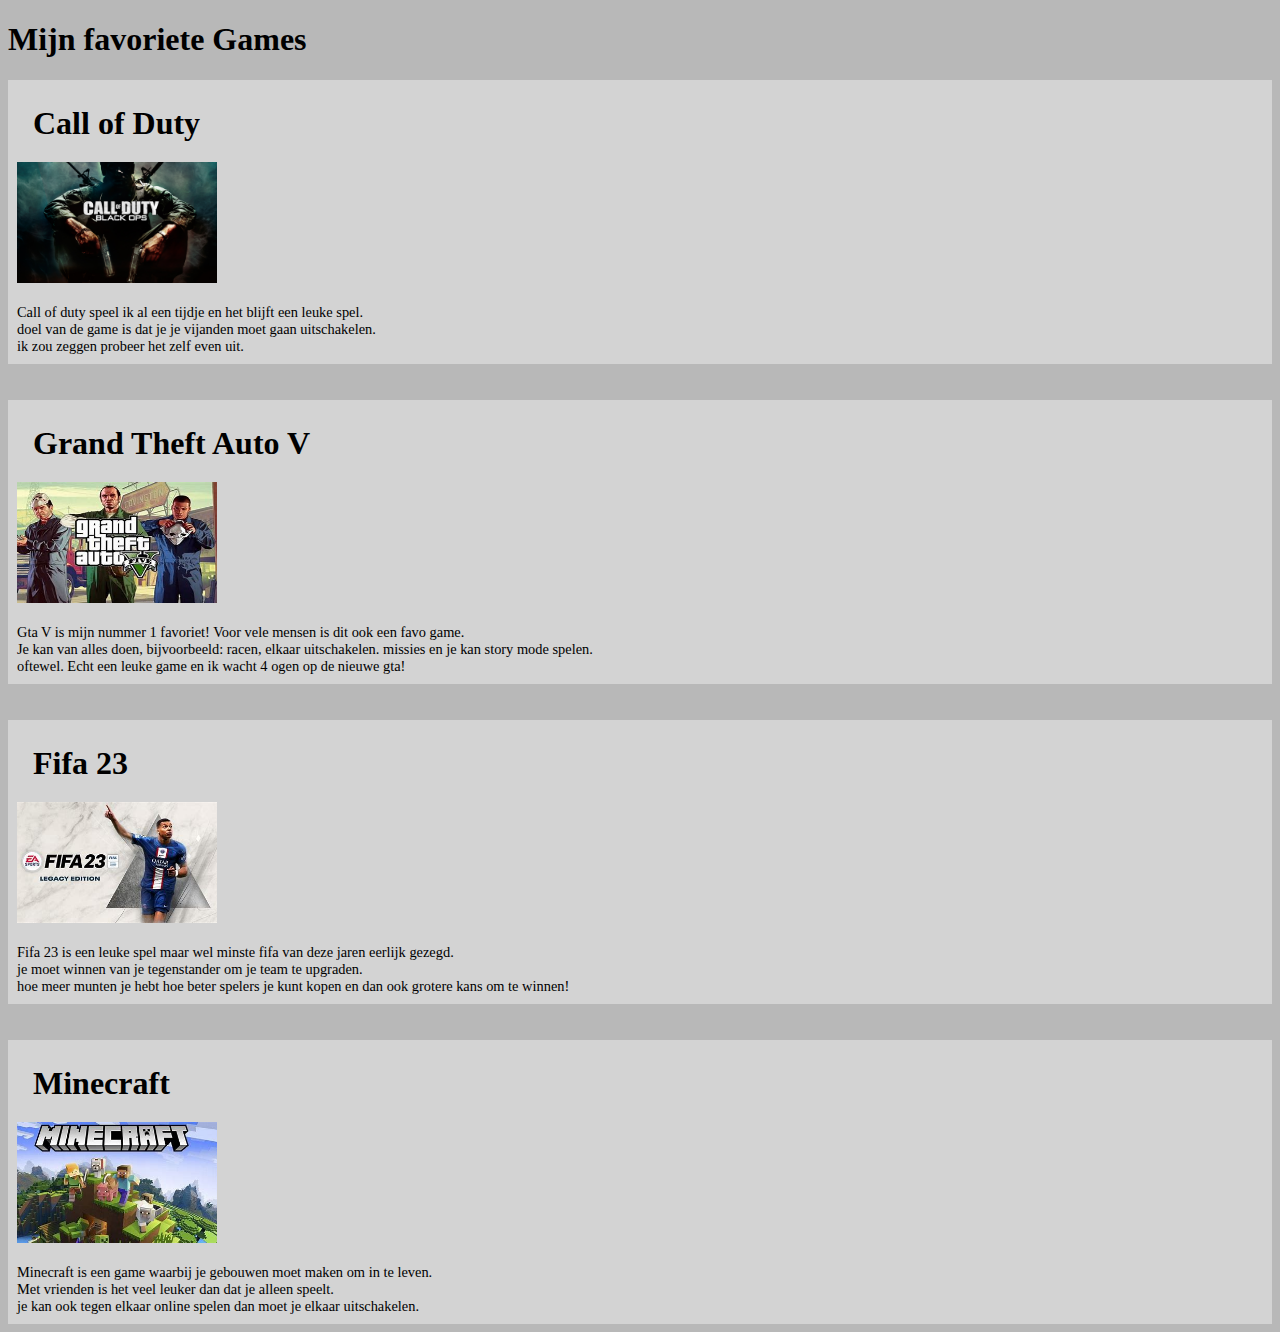
<file: favogames.html>
<!DOCTYPE html>
<html>
<head>
<style>
.all-browsers {
  margin: 0;
  padding: 5px;
  background-color: lightgray;
}

.all-browsers > h1, .browser {
  margin: 10px;
  padding: 10px;
}

.browser {
  background: rgb(0, 0, 0);
}

.browser > h2, p {
  margin: 4px;
  font-size: 90%;
}

body {
    background-color: rgb(184, 184, 184);
}



</style>
</head>
<body>

<h1>Mijn favoriete Games</h1>

<article class="all-browsers">
  <h1>Call of Duty</h1>
  <p>
    <img src="codproject.jpg" width="200" 
    height="121">
    <br>
    <br>
    Call of duty speel ik al een tijdje en het blijft een leuke spel.<br>
    doel van de game is dat je je vijanden moet gaan uitschakelen.<br>
    ik zou zeggen probeer het zelf even uit.
</p>

  

  </article>
  <br>
  <br>
  <article class="all-browsers">
  <h1>Grand Theft Auto V </h1>
<p>
    <img src="gtaaaaaa.jpg" width="200"
    height="121">
    <br>
    <br>
    Gta V is mijn nummer 1 favoriet! Voor vele mensen is dit ook een favo game.<br>
    Je kan van alles doen, bijvoorbeeld: racen, elkaar uitschakelen. missies en je kan story mode spelen.<br>
    oftewel. Echt een leuke game en ik wacht 4 ogen op de nieuwe gta!
</p>
</article>
<br>
<br>

<article class="all-browsers">
<h1>Fifa 23</h1>
<p>
    <img src="nnnnn.jpg" width="200"
    height="121">
    <br>
    <br>
    Fifa 23 is een leuke spel maar wel minste fifa van deze jaren eerlijk gezegd.<br>
    je moet winnen van je tegenstander om je team te upgraden.<br>
    hoe meer munten je hebt hoe beter spelers je kunt kopen en dan ook grotere kans om te winnen!
    
</p>






</article>

<article>

    <br>
<br>

<article class="all-browsers">
<h1>Minecraft</h1>
<p>
    <img src="minecraft.jpg" width="200"
    height="121">
    <br>
    <br>
    Minecraft is een game waarbij je gebouwen moet maken om in te leven.<br>
    Met vrienden is het veel leuker dan dat je alleen speelt.<br>
    je kan ook tegen elkaar online spelen dan moet je elkaar uitschakelen.<br<
    
</p>
</article>



</body>
</html>
</file>
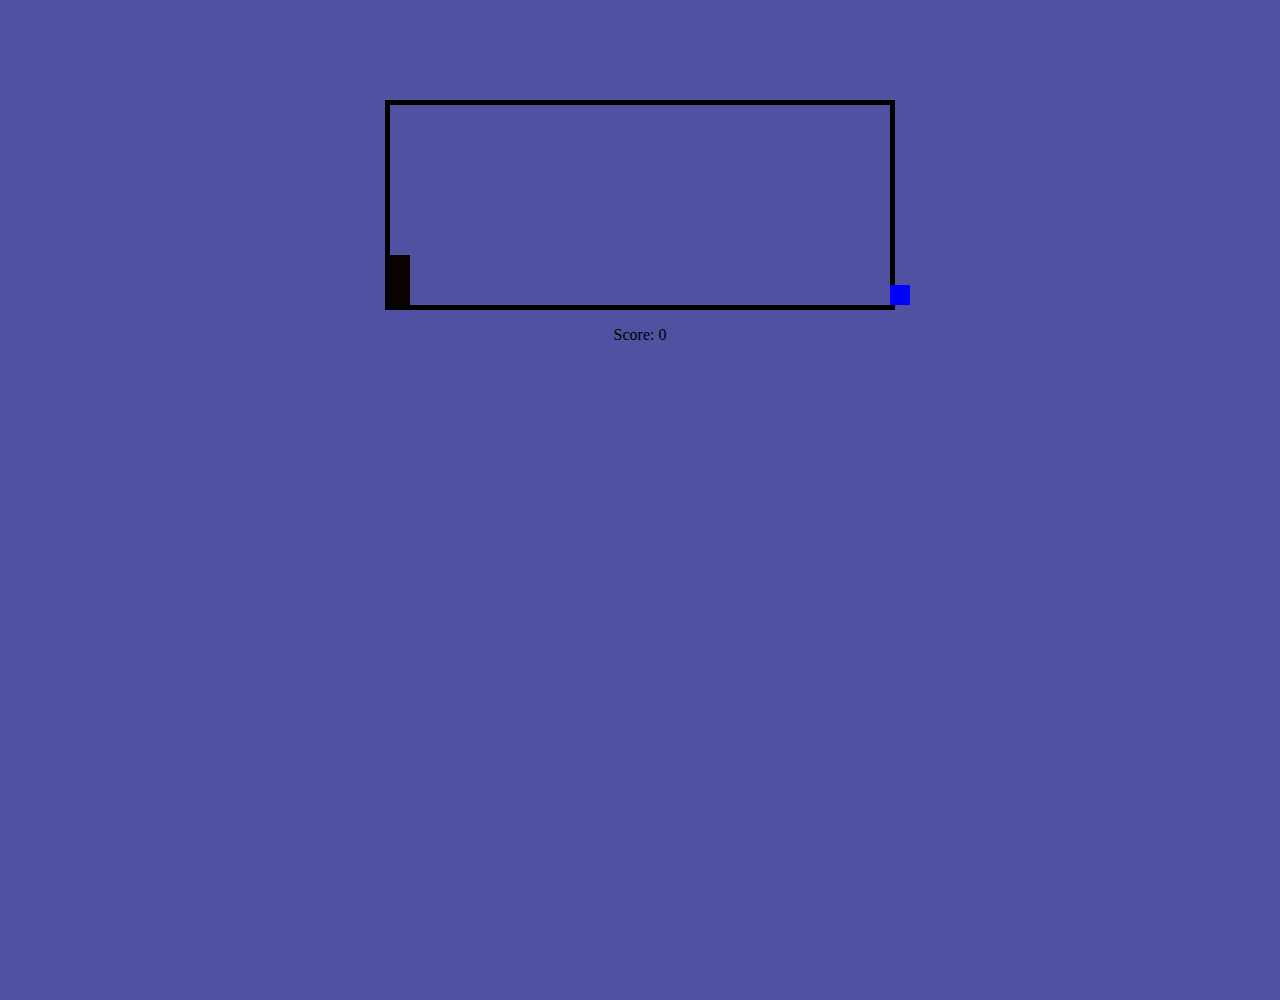
<file: mijngame.html>
<!DOCTYPE html >

    

<head>
    <script type="text/javascript" src="./spel.js"></script>
    <meta charset="UTF-8">
    <title>Jump Game</title>
    <link rel="stylesheet" href="spel.css">
</head>
<body onclick="jump()">
    <div class="game">
        <div id="character"></div>
        <div id="block"></div>
    </div>
    <p>Score: <span id="scoreSpan"></span></p>
  
</body>


</html>
</file>
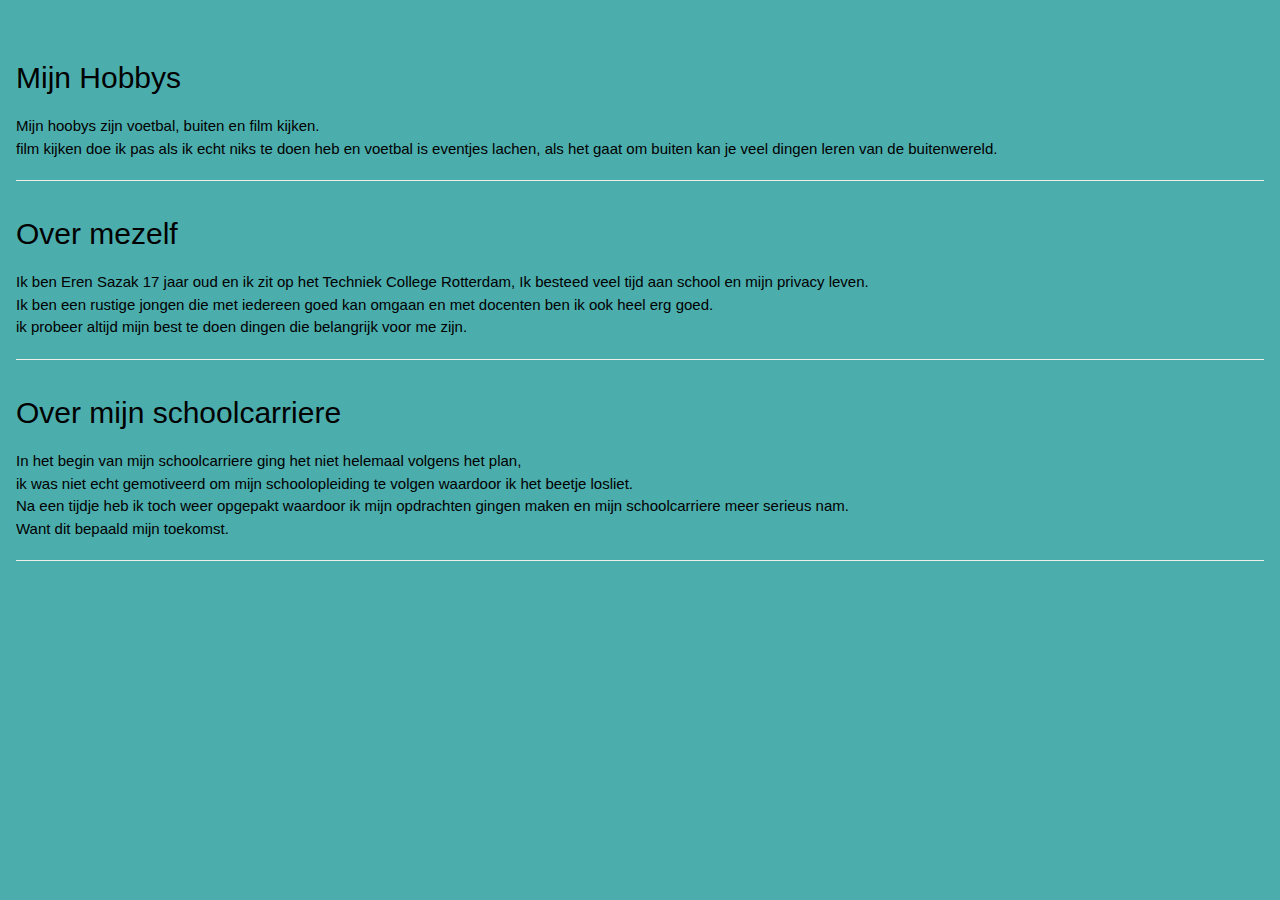
<file: portfolio.html>
<!DOCTYPE html>
<html>
<title>W3.CSS</title>
<meta name="viewport" content="width=device-width, initial-scale=1">
<link rel="stylesheet" href="https://www.w3schools.com/w3css/4/w3.css">
<body>
    <style>
        body {
            background-color: rgb(76, 173, 173);
        }
    </style>
<br>
<br>
<div class="w3-container"> 
  <h2>Mijn Hobbys</h2>
  <p>Mijn hoobys zijn voetbal, buiten en film kijken. <br>
    film kijken doe ik pas als ik echt niks te doen heb en voetbal is eventjes lachen, als het gaat om buiten kan je veel dingen leren van de buitenwereld.</p>
  <hr>
</div>

<article class="w3-container"> 
  <h2>Over mezelf</h2>
  <p>Ik ben Eren Sazak 17 jaar oud en ik zit op het Techniek College Rotterdam, Ik besteed veel tijd aan school en mijn privacy leven. <br>
Ik ben een rustige jongen die met iedereen goed kan omgaan en met docenten ben ik ook heel erg goed.<br>
 ik probeer altijd mijn best te doen dingen die belangrijk voor me zijn.</p>
  <hr>
</article>

<section class="w3-container"> 
  <h2>Over mijn schoolcarriere</h2>
  <p>In het begin van mijn schoolcarriere ging het niet helemaal volgens het plan,<br> ik was niet echt gemotiveerd om mijn schoolopleiding te volgen waardoor ik het beetje losliet.<br>
Na een tijdje heb ik toch weer opgepakt waardoor ik mijn opdrachten gingen maken en mijn schoolcarriere meer serieus nam.<br>
 Want dit bepaald mijn toekomst.</p>
  <hr>
</section>

</body>
</html>
</file>
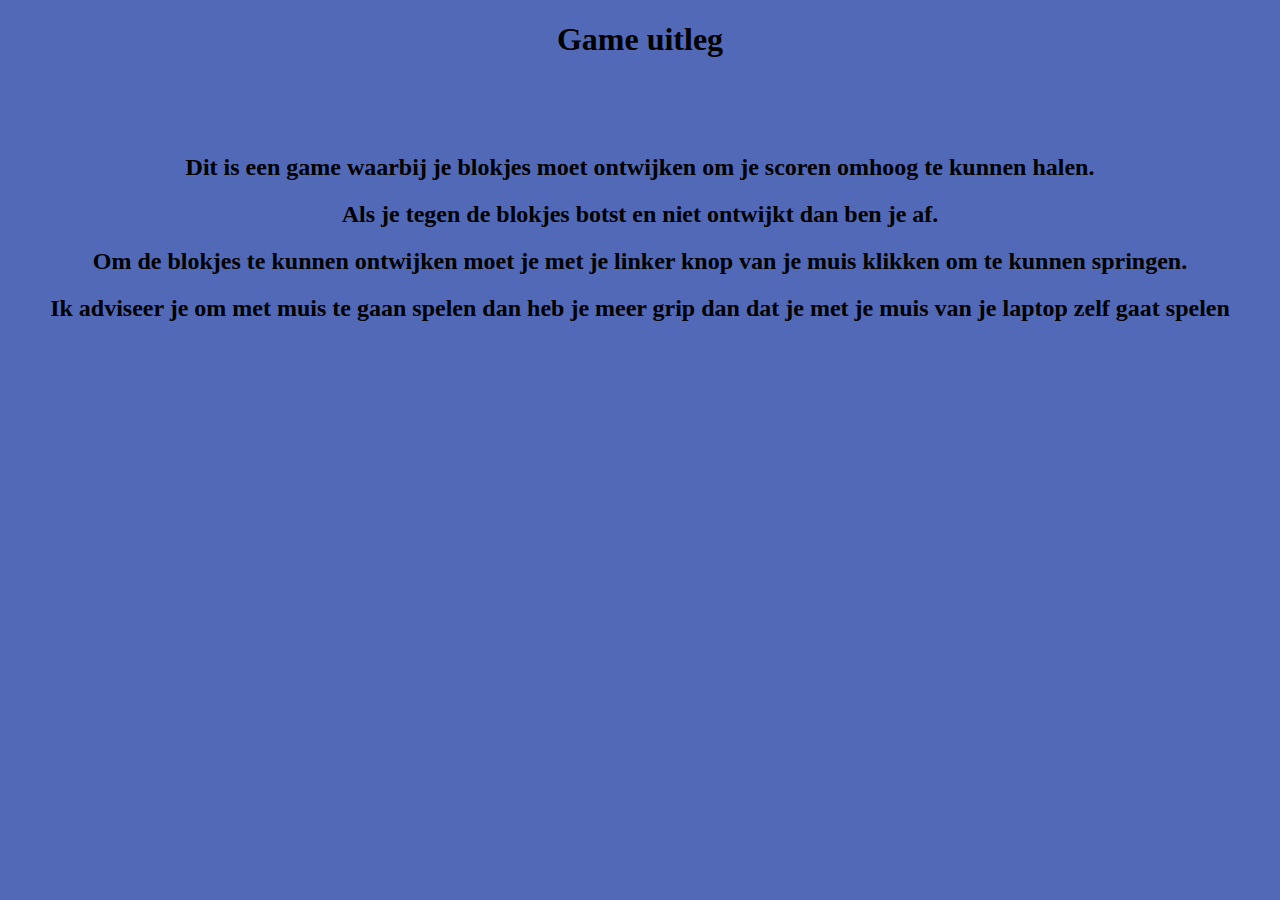
<file: uitleg.html>
<!DOCTYPE html>
<html lang="en">
<head>
    <meta charset="UTF-8">
    <meta http-equiv="X-UA-Compatible" content="IE=edge">
    <meta name="viewport" content="width=device-width, initial-scale=1.0">
    <title>Document</title>
</head>
<style>
h1 {text-align: center;}
    
body {
background-color: rgb(81, 105, 183);
}

.H1 {
    align-items: center;
    text-align: center;
    width: auto;
    height: 300px;
    border: 30px solid blue;
top: 150px ;
}



h2 {text-align: center;}


</style>

<body>
    <h1>Game uitleg </h1>
<br>
<br>
<br>

    <h2>Dit is een game waarbij je blokjes moet ontwijken om je scoren omhoog te kunnen halen.</h2>
    <h2>Als je tegen de blokjes botst en niet ontwijkt dan ben je af.</h2>
        <h2>Om de blokjes te kunnen ontwijken moet je met je linker knop van je muis klikken om te kunnen springen.</h2>
        <h2> Ik adviseer je om met muis te gaan spelen dan heb je meer grip dan dat je met je muis van je laptop zelf gaat spelen </h2>


</body>
</html>
</file>
<file: style.css>
.topnav {
    background-color: #333;
    overflow: hidden;
  }
  
  /* Style the links inside the navigation bar */
  .topnav a {
    float: left;
    display: block;
    color: #f2f2f2;
    text-align: center;
    padding: 14px 16px;
    text-decoration: none;
    font-size: 17px;
  }
  
  /* Add an active class to highlight the current page */
  .active {
    background-color: #04AA6D;
    color: white;
  }
  
  /* Hide the link that should open and close the topnav on small screens */
  .topnav .icon {
    display: none;
  }
  
  /* Dropdown container - needed to position the dropdown content */
  .dropdown {
    float: left;
    overflow: hidden;
  }
  
  /* Style the dropdown button to fit inside the topnav */
  .dropdown .dropbtn {
    font-size: 17px;
    border: none;
    outline: none;
    color: white;
    padding: 14px 16px;
    background-color: inherit;
    font-family: inherit;
    margin: 0;
  }
  
  /* Style the dropdown content (hidden by default) */
  .dropdown-content {
    display: none;
    position: absolute;
    background-color: #f9f9f9;
    min-width: 160px;
    box-shadow: 0px 8px 16px 0px rgba(0,0,0,0.2);
    z-index: 1;
  }
  
  /* Style the links inside the dropdown */
  .dropdown-content a {
    float: none;
    color: black;
    padding: 12px 16px;
    text-decoration: none;
    display: block;
    text-align: left;
  }
  
  /* Add a dark background on topnav links and the dropdown button on hover */
  .topnav a:hover, .dropdown:hover .dropbtn {
    background-color: #555;
    color: white;
  }
  
  /* Add a grey background to dropdown links on hover */
  .dropdown-content a:hover {
    background-color: #ddd;
    color: black;
  }
  
  /* Show the dropdown menu when the user moves the mouse over the dropdown button */
  .dropdown:hover .dropdown-content {
    display: block;
  }
  
  /* When the screen is less than 600 pixels wide, hide all links, except for the first one ("Home"). Show the link that contains should open and close the topnav (.icon) */
  @media screen and (max-width: 600px) {
    .topnav a:not(:first-child), .dropdown .dropbtn {
      display: none;
    }
    .topnav a.icon {
      float: right;
      display: block;
    }
  }
  
  /* The "responsive" class is added to the topnav with JavaScript when the user clicks on the icon. This class makes the topnav look good on small screens (display the links vertically instead of horizontally) */
  @media screen and (max-width: 600px) {
    .topnav.responsive {position: relative;}
    .topnav.responsive a.icon {
      position: absolute;
      right: 0;
      top: 0;
    }
    .topnav.responsive a {
      float: none;
      display: block;
      text-align: left;
    }
    .topnav.responsive .dropdown {float: none;}
    .topnav.responsive .dropdown-content {position: relative;}
    .topnav.responsive .dropdown .dropbtn {
      display: block;
      width: 100%;
      text-align: left;
    }
  }
</file>
<file: spel.css>
/* *{
    padding: 10;
    margin: 50;
    overflow-x: hidden;
} */
.game{
    
    width: 500px;
    height: 200px;
    border: 5px solid rgb(0, 0, 0);
    margin-top: 100px;
    margin-left: auto;
    margin-right: auto;

}
#character{
    width: 20px;
    height: 50px;
    background-color: rgb(9, 2, 2);
    position:relative;
    top: 150px;
}
.animate{
    animation: jump 0.3s linear;
}
@keyframes jump{
    0%{top: 150px;}
    30%{top: 100px;}
    70%{top: 100px;}
    100%{top: 150px;}
}

#block{
    background-color: blue;
    width: 20px;
    height: 20px;
    position: relative;
    top: 130px;
    left: 500px;
    animation: block 1s infinite linear;
}
@keyframes block{
    0%{left: 500px}
    100%{left: -20px}
}
p{
    text-align: center;
}

html, body {
    height: 100%;
    margin: 0;
}
body{
    background-color: rgb(81, 81, 161);
}
</file>
